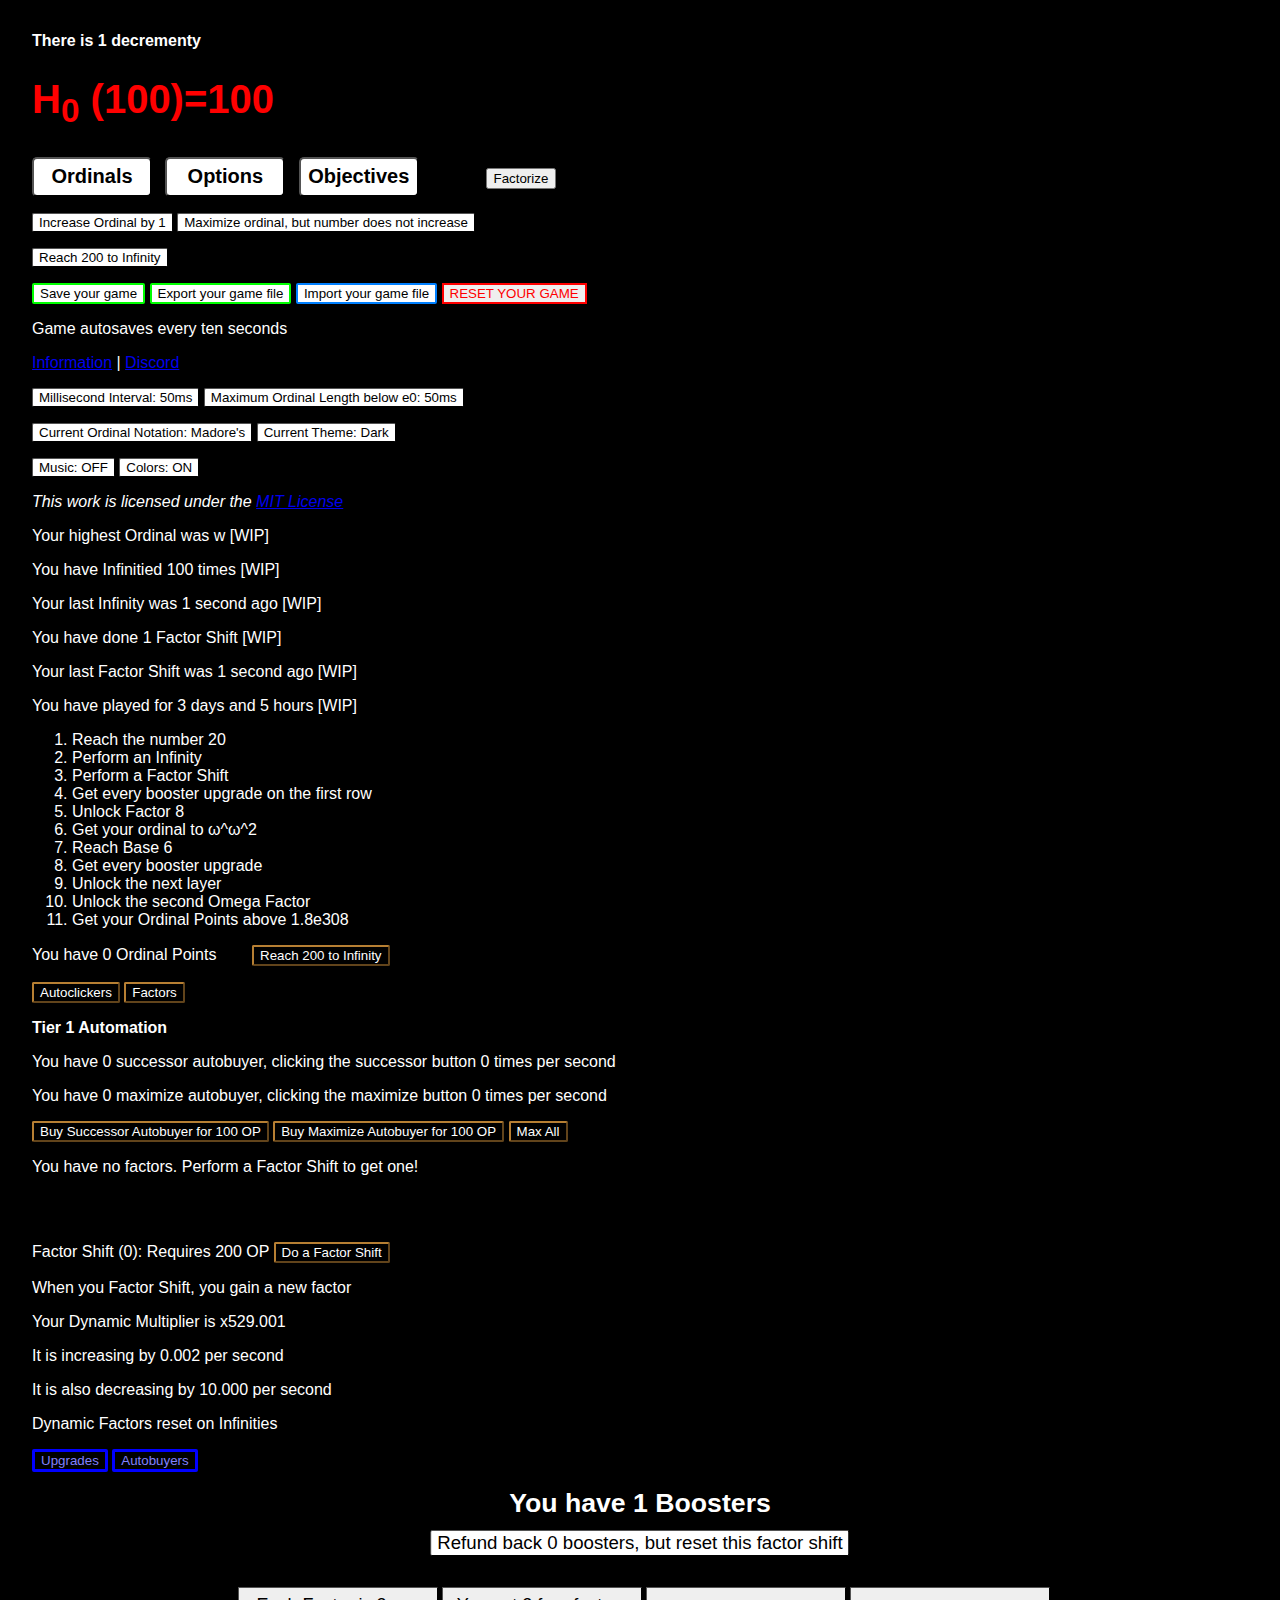
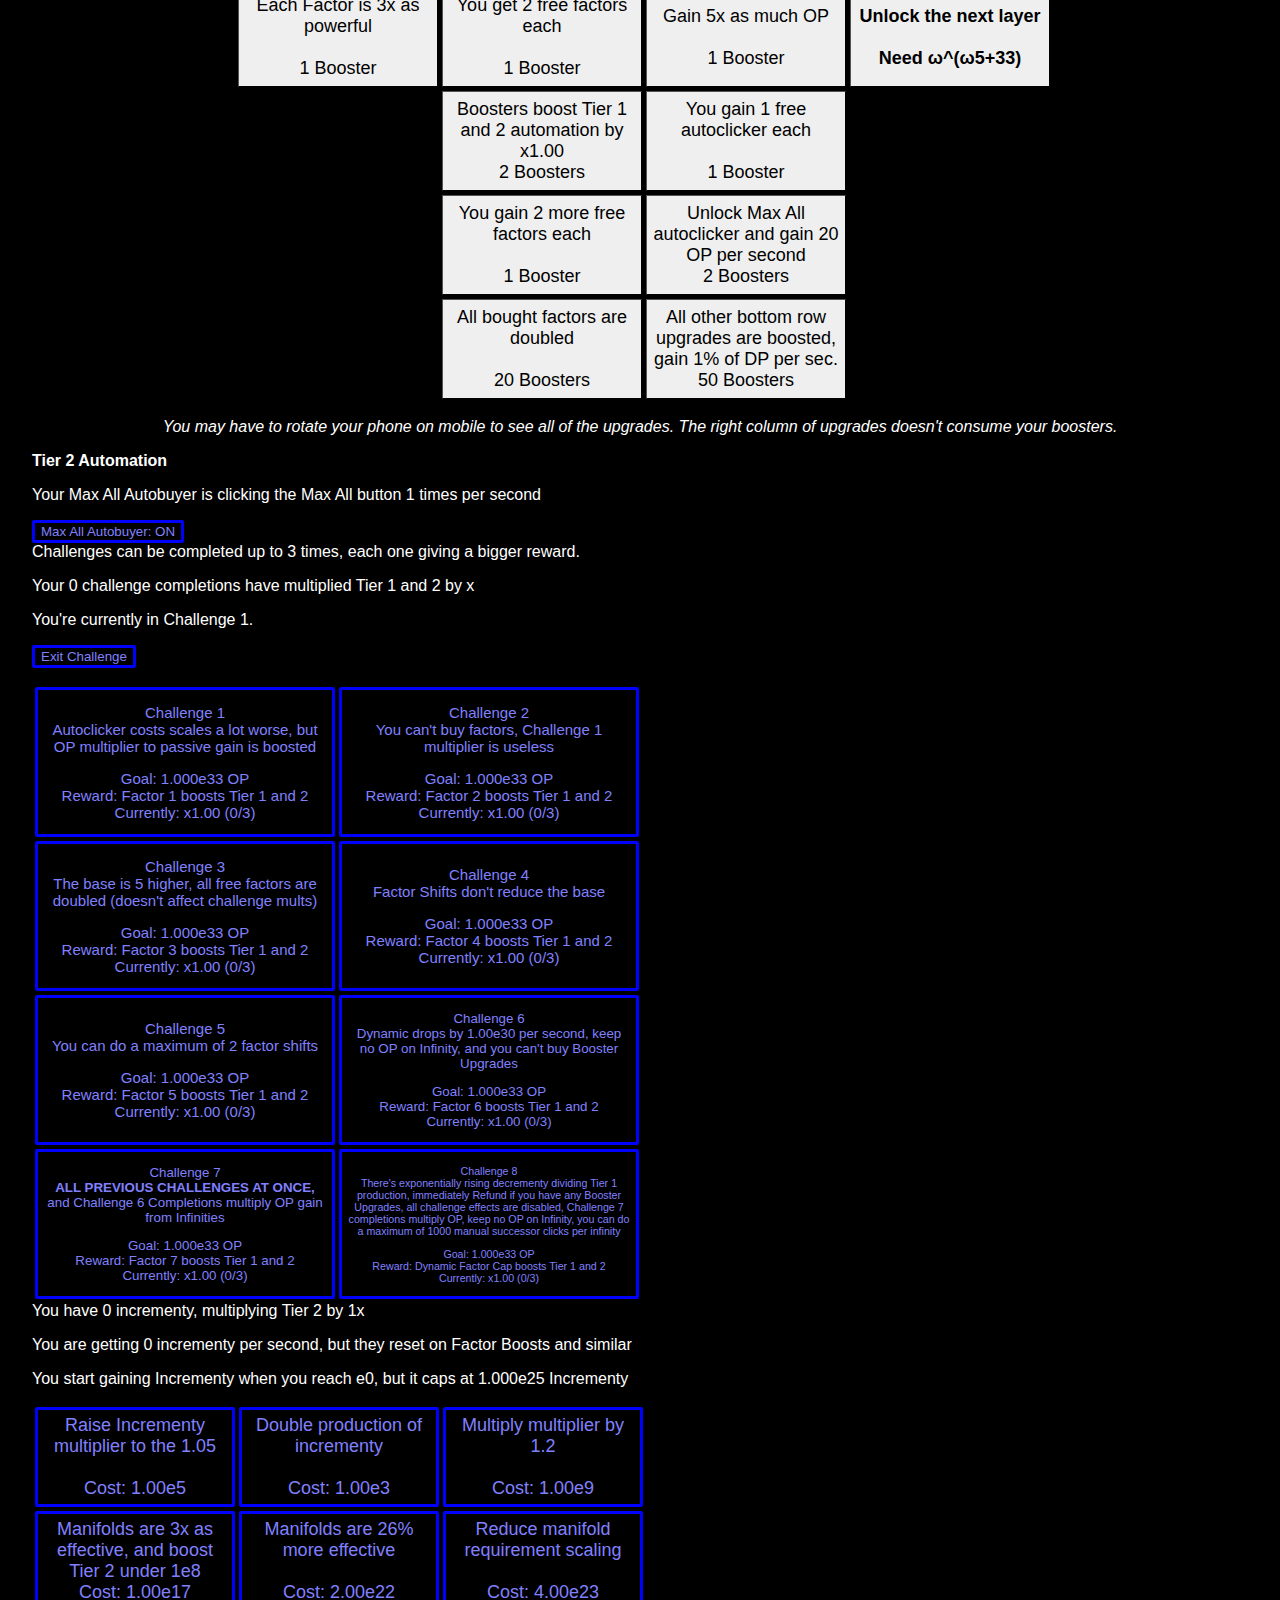
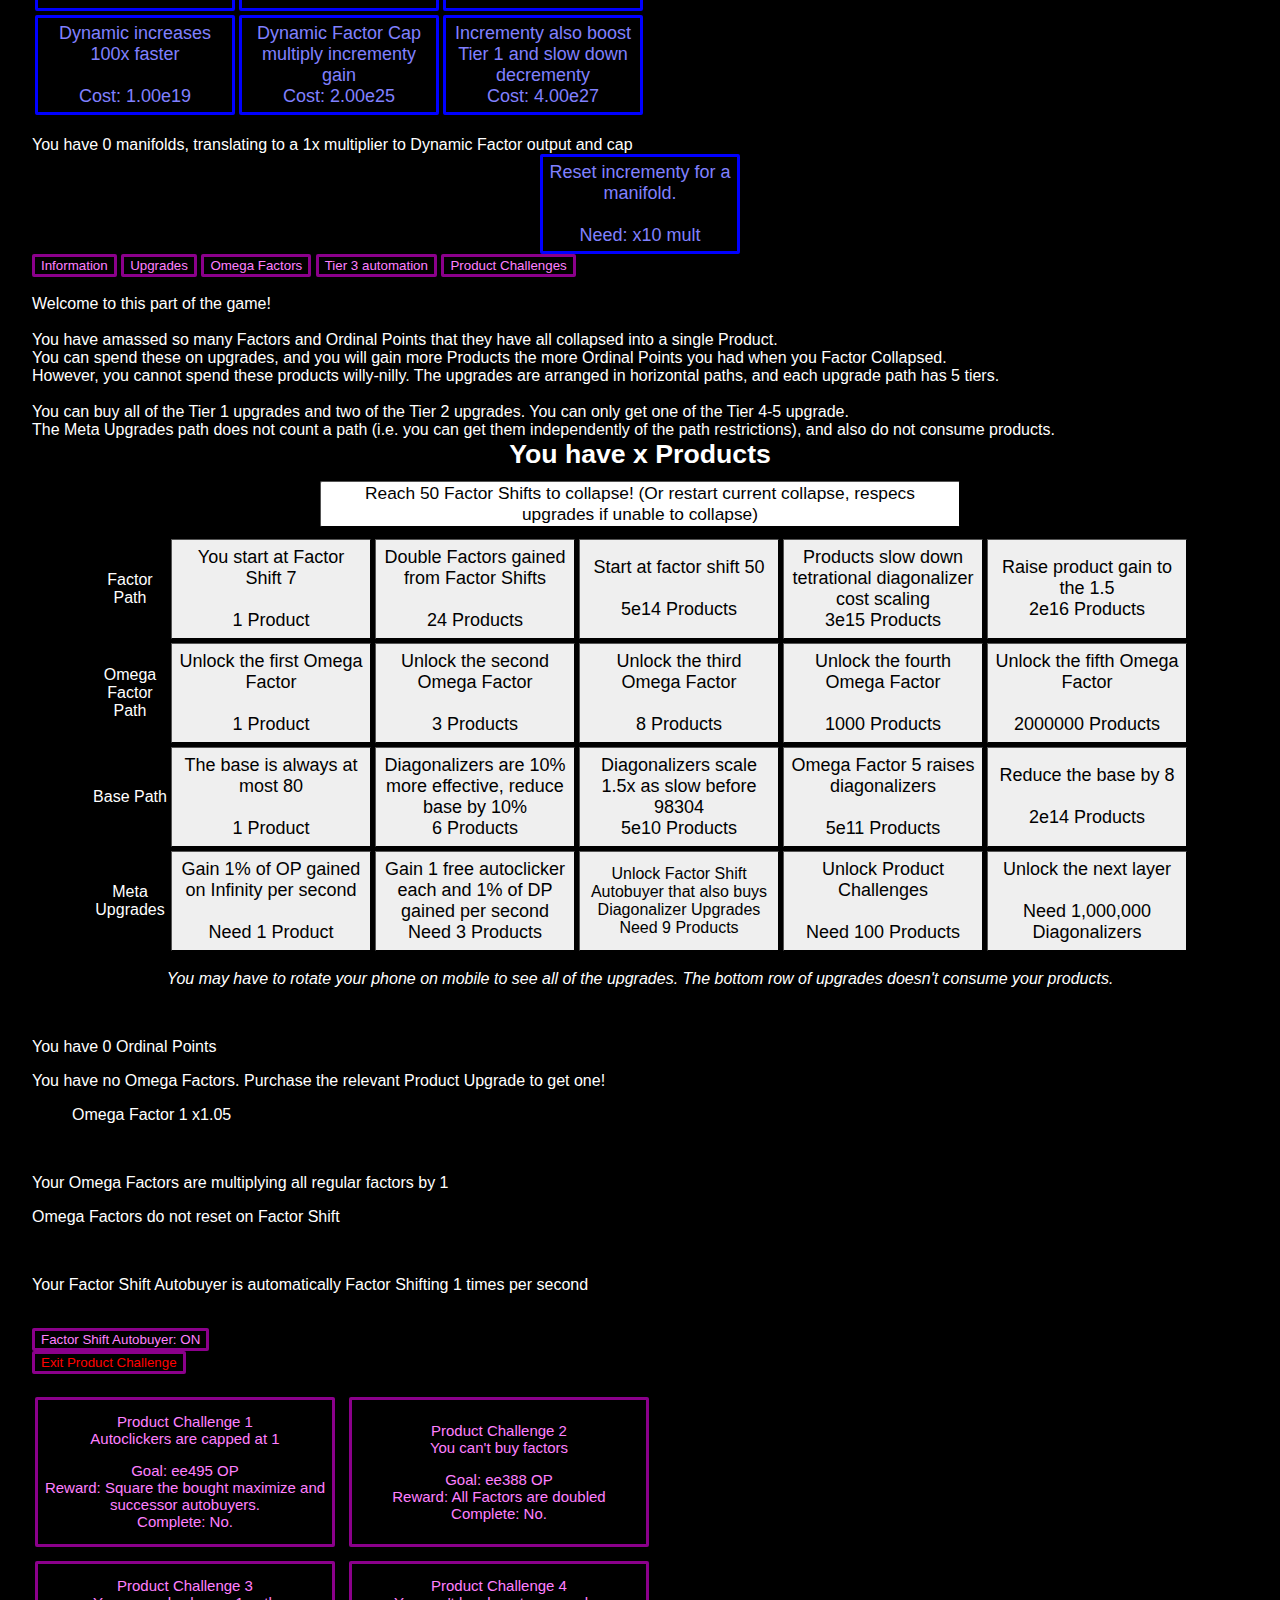
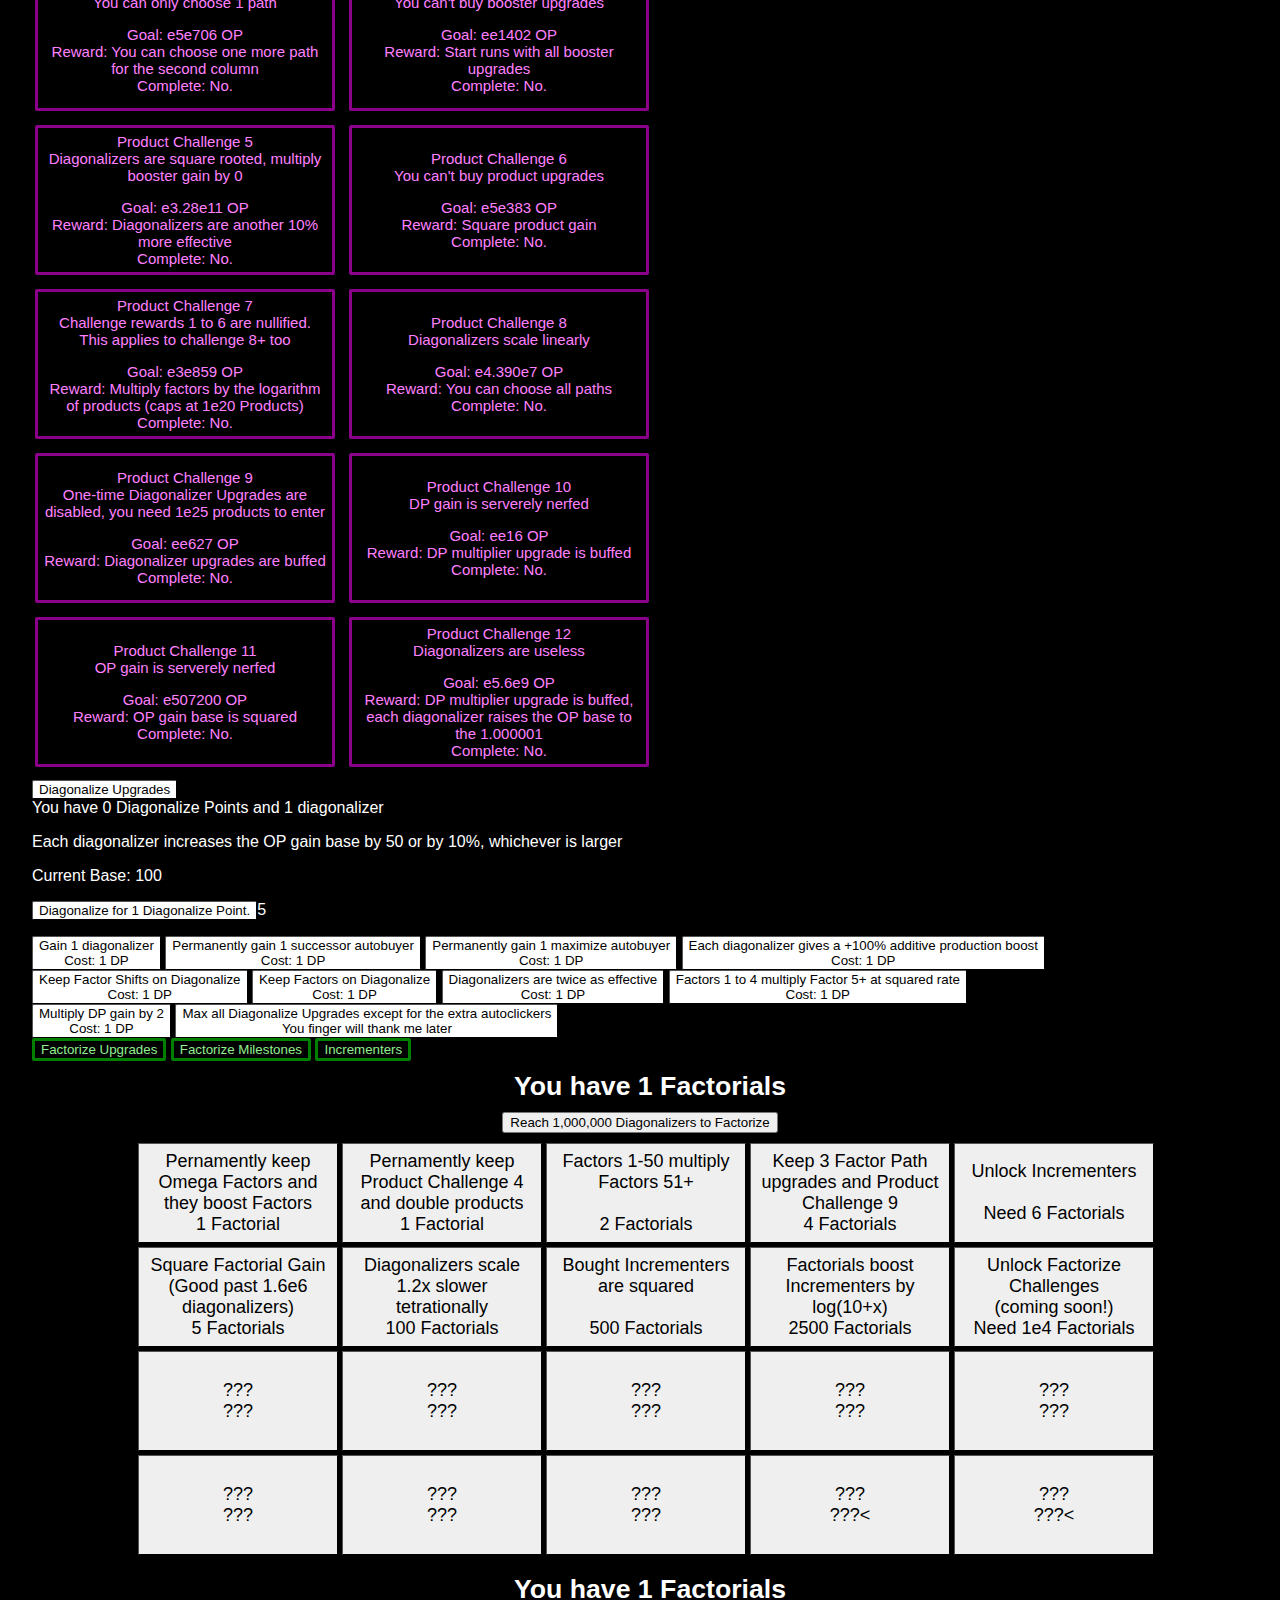
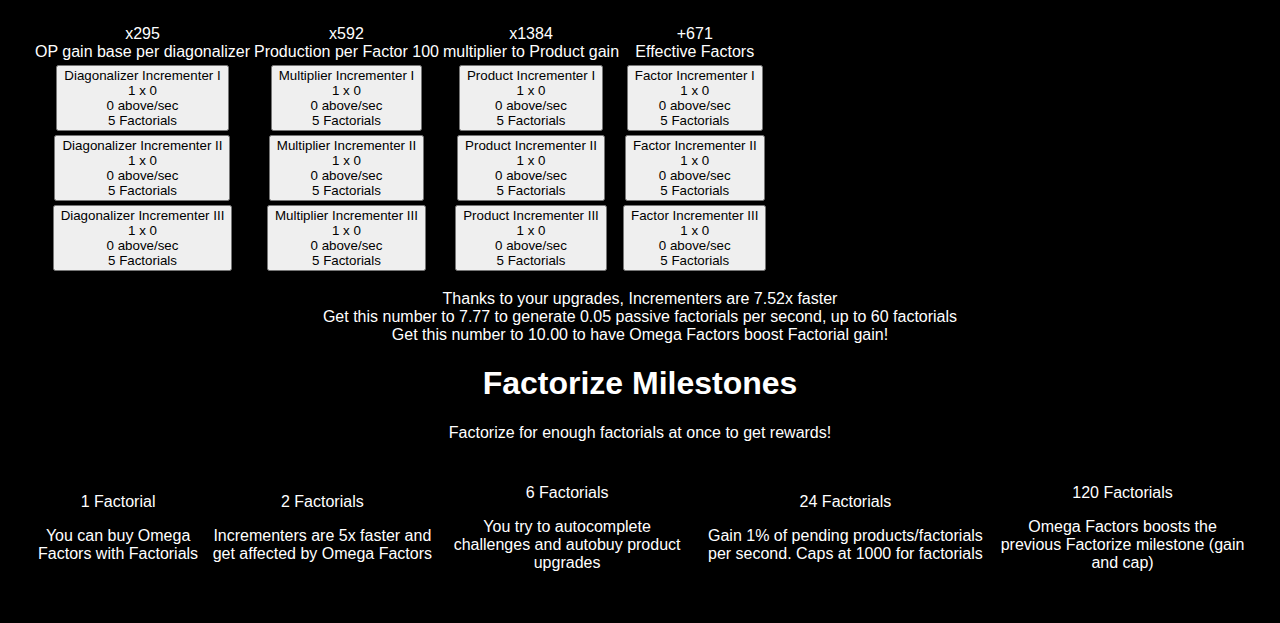
<file: index.html>
<!DOCTYPE html>
<html lang="en">
  <head>
    <title>OM: Factor Shift Edition</title>
    <meta charset="utf-8">
    <meta http-equiv="X-UA-Compatible" content="IE=edge">
    <meta name="viewport" content="width=device-width, initial-scale=1">   
    <!-- import the webpage's stylesheet -->
    <link rel="stylesheet" href="style.css">
    <div id="theme"><link rel="stylesheet" href="dark.css"></div>
    <!-- import the webpage's javascript file -->
    <script src="ExpantaNum.js" defer></script>
    <script src="saveload.js" defer></script>
    <script src="hotkeys.js" defer></script>
    <script src="function.js" defer></script>
    <script src="incrementer.js" defer></script>
    <script src="script.js" defer></script>
  </head>  
  <body>
    <audio src="https://cdn.glitch.com/03a4b67b-6f18-4f6d-8d37-50a18fb615c8%2FGoing%20Down%20by%20Jake%20Chudnow%20%5BHD%5D.mp3?v=1581538237884" id="music"></audio>
    <b id="decrementyText">There is 1 decrementy</b>
    <h1 id="hardy" style="font-size: 30pt;font-weight: bold">H<sub>0</sub> (10)=10</h1>
    <button onclick="Tab(1)" class="tabButton">Ordinals</button><text class="invisible">0</text>
    <button onclick="Tab(2)" class="tabButton">Options</button><text class="invisible">0</text>
    <button onclick="Tab(4)" class="tabButton">Objectives</button><text class="invisible">0</text>
    <button onclick="Tab(5)" id="infinityTabButton" class="infinityTabButton">Infinity</button><text class="invisible">0</text>
    <button onclick="Tab(8)" id="diagonalizeTabButton" class="diagonalizeTabButton">Diagonalize</button><text class="invisible">0</text>
    <button onclick="Tab(6)" id="boosterTabButton" class="boosterTabButton">Boosters</button><text class="invisible">0</text>
    <button onclick="Tab(7)" id="productTabButton" class="productTabButton">Products</button><text class="invisible">0</text>
    <button onclick="Tab(9)" id="factorizeTabButton" class="factorizeTabButton">Factorize</button><text class="invisible">0</text>
    <p></p>
    <div id="Tab1">
      <button onclick="increment(1)" class="normalButton">Increase Ordinal by 1</button>
      <button onclick="maximize(1)" class="normalButton">Maximize ordinal, but number does not increase</button>
      <p><button onclick="infinity(1)" id="infinityButton" class="normalButton">Reach 10240 to Infinity</button></p>
    </div>
    <div id="Tab2">
      <button onclick="save()" class="normalButton" style="border:2px solid #00FF00">Save your game</button>
      <button onclick="exporty()" class="normalButton" style="border:2px solid #00FF00">Export your game file</button>
      <button onclick="importy()" class="normalButton" style="border:2px solid #0080FF">Import your game file</button>
      <button onclick="resetConf()" style="color:#FF0000;border:2px solid #FF0000">RESET YOUR GAME</button>
      <p>Game autosaves every ten seconds</p>
      <p><a href="information.html">Information</a> | <a href="https://discordapp.com/invite/RerPeNA">Discord</a></p>
      <button onclick="changeInt()" class="normalButton" id="changeInt">Millisecond Interval: 50ms</button>
      <button onclick="changeOrdLengthLess()" class="normalButton" id="changeOrdLengthLess">Maximum Ordinal Length below e0: 50ms</button>
      <button onclick="changeOrdLengthMore()" class="normalButton" id="changeOrdLengthMore" style="display: none">Maximum Ordinal Length above e0: 50ms</button>
      <p></p>
      <button onclick="changeOrdNotation()" class="normalButton" id="changeOrdNotation">Current Ordinal Notation: Madore's</button>
      <button onclick="changeTheme()" class="normalButton" id="changeTheme">Current Theme: Dark</button>
      <p></p>
      <button onclick="changeMusic()" class="normalButton" id="changeMusic">Music: OFF</button>
      <button onclick="changeColor()" class="normalButton" id="changeColor">Colors: ON</button>
      <p><i>This work is licensed under the <a href="https://opensource.org/licenses/MIT">MIT License</a></i></p>
    </div>
    <div id="Tab3">
      <p>Your highest Ordinal was w [WIP]</p>
      <p>You have Infinitied 100 times [WIP]</p>
      <p>Your last Infinity was 1 second ago [WIP]</p>
      <p>You have done 1 Factor Shift [WIP]</p>
      <p>Your last Factor Shift was 1 second ago [WIP]</p>
      <p>You have played for 3 days and 5 hours [WIP]</p>
    </div>
    <div id="Tab4">
      <ol>
        <li>Reach the number 20</li>
        <li>Perform an Infinity</li>
        <li>Perform a Factor Shift</li>
        <li>Get every booster upgrade on the first row</li>
        <li>Unlock Factor 8</li>
        <li>Get your ordinal to ω^ω^2</li>
        <li>Reach Base 6</li>
        <li>Get every booster upgrade</li>
        <li>Unlock the next layer</li>
        <li>Unlock the second Omega Factor</li>
        <li>Get your Ordinal Points above 1.8e308</li>
      </ol>
    </div>
    <div id="Tab5">
      <text id="ordinalPointsDisplay">You have 100 Ordinal Points</text><text class="invisible">____</text><button onclick="infinity(1)" id="infinityButton2" class="infinityButton">Reach 10240 to Infinity</button>
      <p></p>
      <button onclick="subTab(1)" class="infinityButton">Autoclickers</button>
      <button onclick="subTab(2)" class="infinityButton">Factors</button>
      <button onclick="subTab(3)" class="infinityButton" id="dynamicFactorButton">Dynamic Factors</button>
      <p></p>
      <div id="subTab1">
        <b>Tier 1 Automation</b>
        <p id="succAutoAmount">You have 0 successor autobuyers</p>
        <p id="limAutoAmount">You have 0 maximize autobuyers</p>
        <p></p>
        <button onclick="buysucc(1)" id="buysucc" class="infinityButton">Buy Successor Autobuyer for 100 OP</button>
        <button onclick="buylim(1)" id="buylim" class="infinityButton">Buy Maximize Autobuyer for 100 OP</button>
        <button onclick="maxall()" class="infinityButton">Max All</button>
      </div>
      <div id="subTab2" class="long">
        <div id="factorList">Factors: <button onclick="maxFactors()" class="infinityButton">Max All</button>
          <ul id="factorListMain">
            <li>Factor 1: x2 <button onclick="buyFactor(0)">Increase Factor 1 for 10 OP</button></li>
            <li>Factor 2: x2 <button onclick="buyFactor(1)">Increase Factor 2 for 100 OP</button></li>
            <li>Factor 3: x2 <button onclick="buyFactor(2)">Increase Factor 3 for 1000 OP</button></li>
            <li>Factor 4: x2 <button onclick="buyFactor(3)">Increase Factor 4 for 10000 OP</button></li>
            <li>Factor 5: x2 <button onclick="buyFactor(4)">Increase Factor 5 for 100000 OP</button></li>
            <li>Factor 6: x2 <button onclick="buyFactor(5)">Increase Factor 6 for 1.000e6 OP</button></li>
            <li>Factor 7: x2 <button onclick="buyFactor(6)">Increase Factor 7 for 1.000e7 OP</button></li>
            <li>Factor 8: x2 <button onclick="buyFactor(7)">Increase Factor 8 for 1.000e8 OP</button></li>
            <li>Factor 9: x2 <button onclick="buyFactor(7)">Increase Factor 8 for 1.000e9 OP</button></li>
          </ul>
          <text id="factorMult">Your factors are multiplying your autoclickers by 1</text>
       </div>
        <p id="noFactors">You have no factors. Perform a Factor Shift to get one!</p>
        <p class="invisible">.</p>
        <text id="factorShift">Factor Shift (0): Requires 200 OP</text> <button onclick="factorShift()" class="infinityButton" id="factorShiftButton">Do a Factor Shift</button>
        <p>When you Factor Shift, you gain a new factor</p>
        <div id="factorBoostText" class="long">
        <text id="factorBoost">Factor Boost (0): Requires g10 (10) OP</text> <button onclick="factorBoost()" class="boosterButton" id="gainBoosters">Gain 2 Boosters</button>
          <p>You are currently bulking in a set of <text id="bulking">0</text></p>
          <p><text id="nextBulkTime">32d 15h 48m 9s</text></p>
          <p><div id="factorBoostProgBar"><div id="factorBoostProg"></div></div></p>
        </div>
        <div id="completeChallenge">
          <button class="boosterButton" id="finishChallenge" onclick="completeChallenge()">Complete the challenge!<br>100 OP</button>
        </div>
      </div>
      <div id="subTab3">
        <text id="dynamicMult">Your Dynamic Multiplier is x529.001</text>
        <p id="manifoldIncrease">It is increasing by 0.002 per second</p>
        <p id="dynamicDecreaseText">It is also decreasing by <text id="dynamicDecrease">10.000</text> per second</p>
        <p>Dynamic Factors reset on Infinities</p>
      </div>
    </div>
    <div id="Tab6" style="width: 100%">
      <button onclick="bsubTab(1)" class="boosterButton">Upgrades</button>
      <button onclick="bsubTab(2)" class="boosterButton">Autobuyers</button>
      <button onclick="bsubTab(3)" class="boosterButton" id="challengeSubTab">Challenges</button>
      <button onclick="bsubTab(4)" class="boosterButton" id="incrementySubTab">Incrementy</button>
      <p></p>
      <div id="bsubTab1"><div id="bsubTab1sub"><text id="boostersText" class="bigText">You have 1 Boosters</text>
      <button id="refundBoosters" onclick="refund()">Refund back 0 boosters, but reset this factor shift</button>
      <div>
        <br>
        <br>
        <br>
        <br>
        <br>
        <table class="trueCenter long" style="width: 810px"><tbody class="trueCenter long">
        <tr>
          <td><button class="treeButton locked" id="bup1" onclick="bup(1)">Each Factor is 3x as powerful<br><br>1 Booster</button></td>
          <td><button class="treeButton locked" id="bup2" onclick="bup(2)">You get 2 free factors each<br><br>1 Booster</button></td>
          <td><button class="treeButton locked" id="bup3" onclick="bup(3)">Gain 5x as much OP<br><br>1 Booster</button></td>
          <td><button class="treeButton locked" id="bup4" onclick="bup(4)"><b>Unlock the next layer<br><br>Need ω^(ω5+33)</b></button></td>
        </tr>
        <tr>
          <td><button class="treeButton locked" id="bup5" onclick="bup(5)" style="display: none">Reduce the base to 30<br><br>14 Boosters</button></td>
          <td><button class="treeButton locked" id="bup6" onclick="bup(6)">Boosters boost Tier 1 and 2 automation by x<text id="bup6 current">1.00</text><br>2 Boosters</button></td>
          <td><button class="treeButton locked" id="bup7" onclick="bup(7)">You gain 1 free autoclicker each<br><br>1 Booster</button></td>
          <td><button class="treeButton locked" id="bup8" onclick="bup(8)" style="display: none">TBD<br><br>TBD</button></td>
        </tr>
        <tr>
          <td><button class="treeButton locked" id="bup9" onclick="bup(9)" style="display: none">Reduce the base to 25, gain 1% of OP & DP per second<br>151 Boosters</button></td>
          <td><button class="treeButton locked" id="bup10" onclick="bup(10)">You gain 2 more free factors each<br><br>1 Booster</button></td>
          <td><button class="treeButton locked" id="bup11" onclick="bup(11)">Unlock Max All autoclicker and gain 20 OP per second<br>2 Boosters</button></td>
          <td><button class="treeButton locked" id="bup12" onclick="bup(12)" style="display: none">TBD<br>TBD</button></td>
        </tr>
        <tr>
          <td><button class="treeButton locked" id="bup13" onclick="bup(13)" style="display: none">Reduce the base to 7<br>32 Boosters</button></td>
          <td><button class="treeButton locked" id="bup14" onclick="bup(14)">All bought factors are doubled<br><br>20 Boosters</button></td>
          <td><button class="treeButton locked" id="bup15" onclick="bup(15)">All other bottom row upgrades are boosted, gain 1% of DP per sec.<br>50 Boosters</button></td>
          <td><button class="treeButton locked" id="bup16" onclick="bup(16)" style="display: none"><b>TBD<br>TBD</b></button></td>
        </tr>
        </tbody></table><p style="text-align: center"><i>You may have to rotate your phone on mobile to see all of the upgrades. The right column of upgrades doesn't consume your boosters.</i></p></div>
      </div></div>
      <div id="bsubTab2">
        <text><b>Tier 2 Automation</b></text>
        <p id="maxAllAuto">Your Max All Autobuyer is clicking the Max All button 1 times per second</p>
        <p id="infinityAuto" style="display: none">Your Infinity Autobuyer is clicking the Infinity button 1 times per second</p>
        <p></p>
        <button onclick="toggleAutoMax()" id="autoMaxButton" class="boosterButton">Max All Autobuyer: ON</button>
        <button onclick="toggleAutoInf()" id="autoInfButton" class="boosterButton" style="display: none">Infinity Autobuyer: ON</button>
      </div>
      <div id="bsubTab3">
        Challenges can be completed up to 3 times, each one giving a bigger reward. <p id="chalMult">Your 0 challenge completions have multiplied Tier 1 and 2 by x</p><text id="runChal">You're currently in Challenge 1.</text><p></p>
        <button class="boosterButton" onclick="exitChallenge()">Exit Challenge</button><p></p>
        <table>
        <tr>
        <td><button class="challenge boosterButton" onclick="enterChallenge(1)" id="challenge1">Challenge 1<br>Autoclicker costs scales a lot worse, but OP multiplier to passive gain is boosted<p></p><text id="challenge1Goal">Goal: 1.000e33 OP</text><br>Reward: Factor 1 boosts Tier 1 and 2<br>Currently: <text id="challenge1Effect">x1.00 (0/3)</text></button></td>
        <td><button class="challenge boosterButton" onclick="enterChallenge(2)" id="challenge2">Challenge 2<br>You can't buy factors, Challenge 1 multiplier is useless<p></p><text id="challenge2Goal">Goal: 1.000e33 OP</text><br>Reward: Factor 2 boosts Tier 1 and 2<br>Currently: <text id="challenge2Effect">x1.00 (0/3)</text></button></td>
        </tr>
        <tr>
          <td><button class="challenge boosterButton" onclick="enterChallenge(3)" id="challenge3">Challenge 3<br>The base is 5 higher, all free factors are doubled (doesn't affect challenge mults)<p></p><text id="challenge3Goal">Goal: 1.000e33 OP</text><br>Reward: Factor 3 boosts Tier 1 and 2<br>Currently: <text id="challenge3Effect">x1.00 (0/3)</text></button></td>
          <td><button class="challenge boosterButton" onclick="enterChallenge(4)" id="challenge4">Challenge 4<br>Factor Shifts don't reduce the base<p></p><text id="challenge4Goal">Goal: 1.000e33 OP</text><br>Reward: Factor 4 boosts Tier 1 and 2<br>Currently: <text id="challenge4Effect">x1.00 (0/3)</text></button></td>
        </tr>
        <tr>
          <td><button class="challenge boosterButton" onclick="enterChallenge(5)" id="challenge5">Challenge 5<br>You can do a maximum of 2 factor shifts<p></p><text id="challenge5Goal">Goal: 1.000e33 OP</text><br>Reward: Factor 5 boosts Tier 1 and 2<br>Currently: <text id="challenge5Effect">x1.00 (0/3)</text></button></td>
          <td><button class="challenge boosterButton" onclick="enterChallenge(6)" id="challenge6" style="font-size: 10pt">Challenge 6<br>Dynamic drops by 1.00e30 per second, keep no OP on Infinity, and you can't buy Booster Upgrades<p></p><text id="challenge6Goal">Goal: 1.000e33 OP</text><br>Reward: Factor 6 boosts Tier 1 and 2<br>Currently: <text id="challenge6Effect">x1.00 (0/3)</text></button></td>
        </tr>
        <tr>
          <td><button class="challenge boosterButton" onclick="enterChallenge(7)" id="challenge7" style="font-size: 10pt">Challenge 7<br><b>ALL PREVIOUS CHALLENGES AT ONCE,</b> and Challenge 6 Completions multiply OP gain from Infinities<p></p><text id="challenge7Goal">Goal: 1.000e33 OP</text><br>Reward: Factor 7 boosts Tier 1 and 2<br>Currently: <text id="challenge7Effect">x1.00 (0/3)</text></button></td>
          <td><button class="challenge boosterButton" onclick="enterChallenge8()" id="challenge8" style="font-size: 8pt">Challenge 8<br>There's exponentially rising decrementy dividing Tier 1 production, immediately Refund if you have any Booster Upgrades, all challenge effects are disabled, Challenge 7 completions multiply OP, keep no OP on Infinity, you can do a maximum of 1000 manual successor clicks per infinity<p></p><text id="challenge8Goal">Goal: 1.000e33 OP</text><br>Reward: Dynamic Factor Cap boosts Tier 1 and 2<br>Currently: <text id="challenge8Effect">x1.00 (0/3)</text></button></td>
        </tr> 
        </table>
      </div>
      <div id="bsubTab4">
        <text id="incrementyText">You have 0 incrementy, multiplying Tier 2 by 1x</text><br>
        <p><text id="incrementyText2">You are getting 0 incrementy per second</text>, but they reset on Factor Boosts and similar</p>
        <p id="incrementyText3">You start gaining Incrementy when you reach e0, but it caps at 1.000e25 Incrementy</p>
        <div><table>
          <tr>
            <td><button class="treeButton boosterButton" id="iup1" onclick="iup(1)">Raise Incrementy multiplier to the 1.05<br><br>Cost: 1.00e5</button></td>
            <td><button class="treeButton boosterButton" id="iup2" onclick="iup(2)">Double production of incrementy<br><br>Cost: 1.00e3</button></td>
            <td><button class="treeButton boosterButton" id="iup3" onclick="iup(3)">Multiply multiplier by 1.2<br><br>Cost: 1.00e9</button></td>
          </tr>
          <tr>
            <td><button class="treeButton boosterButton" id="iup4" onclick="iup(4)">Manifolds are 3x as effective, and boost Tier 2 under 1e8<br>Cost: 1.00e17</button></td>
            <td><button class="treeButton boosterButton" id="iup5" onclick="iup(5)">Manifolds are 26% more effective<br><br>Cost: 2.00e22</button></td>
            <td><button class="treeButton boosterButton" id="iup6" onclick="iup(6)">Reduce manifold requirement scaling<br><br>Cost: 4.00e23</button></td>
          </tr>
          <tr>
            <td><button class="treeButton boosterButton" id="iup7" onclick="iup(7)">Dynamic increases 100x faster<br><br>Cost: 1.00e19</button></td>
            <td><button class="treeButton boosterButton" id="iup8" onclick="iup(8)">Dynamic Factor Cap multiply incrementy gain<br>Cost: 2.00e25</button></td>
            <td><button class="treeButton boosterButton" id="iup9" onclick="iup(9)">Incrementy also boost Tier 1 and slow down decrementy<br>Cost: 4.00e27</button></td>
          </tr>
        </table></div>
        <div id="manifoldShift">
          <br>
          You have <span id="manifoldAmount">0</span> manifolds, translating to a <span id="manifoldBoost">1</span>x multiplier to Dynamic Factor output and cap
          <br>
          <center><button class="treeButton boosterButton" id="getManifolds" onclick="getManifolds()">Reset incrementy for a manifold.<br><br>Need: x10 mult</button></center>
        </div>
      </div>
    </div>
    <div id="Tab7" style="width: 100%">
      <button onclick="psubTab(1)" class="productButton">Information</button>
      <button onclick="psubTab(2)" class="productButton">Upgrades</button>
      <button onclick="psubTab(3)" class="productButton">Omega Factors</button>
      <button onclick="psubTab(4)" class="productButton">Tier 3 automation</button>
      <button onclick="psubTab(5)" class="productButton">Product Challenges</button>
      <div id="psubTab1">
        <br>
        Welcome to this part of the game!<br>
        <br>
        You have amassed so many Factors and Ordinal Points that they have all collapsed into a single Product.<br>
        You can spend these on upgrades, and you will gain more Products the more Ordinal Points you had when you Factor Collapsed.<br>
        However, you cannot spend these products willy-nilly. The upgrades are arranged in horizontal paths, and each upgrade path has 5 tiers.<br>
        <br>
        You can buy all of the Tier 1 upgrades and two of the Tier 2 upgrades. You can only get one of the Tier 4-5 upgrade.<br>
        The Meta Upgrades path does not count a path (i.e. you can get them independently of the path restrictions), and also do not consume products.<br>
      </div>
      <div id="psubTab2">
        <text id="productsText" class="bigText">You have x Products</text>
        <button id="factorCollapse" onclick="factorCollapse()">Reach 50 Factor Shifts to collapse! (Or restart current collapse, respecs upgrades if unable to collapse)</button><br><br><br><br><br>
        <table class="trueCenter long" style="width: 1100px"><tbody class="trueCenter long">
          <tr>
            <td>Factor Path</td>
            <td><button class="treeButton plocked" id="pup1" onclick="pup(1)">You start at Factor Shift 7<br><br>1 Product</button></td>
            <td><button class="treeButton plocked" id="pup2" onclick="pup(2)">Double Factors gained from Factor Shifts<br><br>24 Products</button></td>
            <td><button class="treeButton plocked" id="pup3" onclick="pup(3)">Start at factor shift 50<br><br>5e14 Products</button></td>
            <td><button class="treeButton plocked" id="pup4" onclick="pup(4)">Products slow down tetrational diagonalizer cost scaling<br>3e15 Products</button></td>
            <td><button class="treeButton plocked" id="pup5" onclick="pup(5)">Raise product gain to the 1.5<br>2e16 Products</button></td>
          </tr>
          <tr>
            <td>Omega Factor Path</td>
            <td><button class="treeButton plocked" id="pup6" onclick="pup(6)">Unlock the first Omega Factor<br><br>1 Product</button></td>
            <td><button class="treeButton plocked" id="pup7" onclick="pup(7)">Unlock the second Omega Factor<br><br>3 Products</button></td>
            <td><button class="treeButton plocked" id="pup8" onclick="pup(8)">Unlock the third Omega Factor<br><br>8 Products</button></td>
            <td><button class="treeButton plocked" id="pup9" onclick="pup(9)">Unlock the fourth Omega Factor<br><br>1000 Products</button></td>
            <td><button class="treeButton plocked" id="pup10" onclick="pup(10)">Unlock the fifth Omega Factor<br><br>2000000 Products</button></td>
          </tr>
          <tr>
            <td>Base Path</td>
            <td><button class="treeButton plocked" id="pup11" onclick="pup(11)">The base is always at most 80<br><br>1 Product</button></td>
            <td><button class="treeButton plocked" id="pup12" onclick="pup(12)">Diagonalizers are 10% more effective, reduce base by 10%<br>6 Products</button></td>
            <td><button class="treeButton plocked" id="pup13" onclick="pup(13)">Diagonalizers scale 1.5x as slow before 98304<br>5e10 Products</button></td>
            <td><button class="treeButton plocked" id="pup14" onclick="pup(14)">Omega Factor 5 raises diagonalizers<br><br>5e11 Products</button></td>
            <td><button class="treeButton plocked" id="pup15" onclick="pup(15)">Reduce the base by 8<br><br>2e14 Products</button></td>
          </tr>
          <tr>
            <td>Meta Upgrades</td>
            <td><button class="treeButton plocked" id="pup16" onclick="pup(16)"><font>Gain 1% of OP gained on Infinity per second</font><br><br>Need 1 Product</button></td>
            <td><button class="treeButton plocked" id="pup17" onclick="pup(17)">Gain 1 free autoclicker each and 1% of DP gained per second<br>Need 3 Products</button></td>
            <td><button class="treeButton plocked" id="pup18" onclick="pup(18)" style="font-size:12pt">Unlock Factor Shift Autobuyer that also buys Diagonalizer Upgrades<br>Need 9 Products</button></td>
            <td><button class="treeButton plocked" id="pup19" onclick="pup(19)">Unlock Product Challenges<br><br>Need 100 Products</button></td>
            <td><button class="treeButton plocked" id="pup20" onclick="pup(20)">Unlock the next layer<br><br>Need 1,000,000 Diagonalizers</button></td>
          </tr>
          </tbody></table>
          <p style="text-align: center"><i>You may have to rotate your phone on mobile to see all of the upgrades. The bottom row of upgrades doesn't consume your products.</i></p>
      </div>
      <div id="psubTab3"><br>
        <p id="omegaFactorOPDisp">You have 0 Ordinal Points</p>
        <p id="noOmegaFactors">You have no Omega Factors. Purchase the relevant Product Upgrade to get one!</p>
        <ul id="omegaFactorListMain">
          Omega Factor 1 x1.05
        </ul>
        <br>
        <p id="omegaFactorMult">Your Omega Factors are multiplying all regular factors by 1</p>
        <p>Omega Factors do not reset on Factor Shift</p>
      </div>
      <div id="psubTab4"><br>
        <p id="factorShiftAuto">Your Factor Shift Autobuyer is automatically Factor Shifting 1 times per second</p>
        <br>
        <button onclick="toggleAutoShift()" id="autoShiftButton" class="productButton">Factor Shift Autobuyer: ON</button>
      </div>
      <div id="psubTab5">
        <button class="productButton" style="color:lime;display:none" onclick="cpc()">Complete Product Challenge</button>
        <button class="productButton" style="color:red" onclick="expc();game.inNuke=0">Exit Product Challenge</button>
        <p id="prodChalIn"></p>
        <table style="margin-top:20px">
        <tr>
          <td><button style="margin-right: 10px;margin-bottom:10px" class="challenge productButton" onclick="epc(1)" id="pchal1">Product Challenge 1<br>Autoclickers are capped at 1<p></p>Goal: ee495 OP<br>Reward: <text id="prodChal1Reward">Square</text> the bought maximize and successor autobuyers.<br>Complete: <text id="prodChal1Comp">No.</text></button></td>
        <td><button style="margin-right: 10px;margin-bottom:10px" class="challenge productButton" onclick="epc(2)" id="pchal2">Product Challenge 2<br>You can't buy factors<p></p>Goal: ee388 OP<br>Reward: All Factors are <text id="prodChal2Reward">doubled</text><br>Complete: <text id="prodChal2Comp">No.</text></button></td>
        </tr>
        <tr>
        <td><button style="margin-right: 10px;margin-bottom:10px" class="challenge productButton" onclick="epc(3)" id="pchal3">Product Challenge 3<br>You can only choose 1 path<p></p>Goal: e5e706 OP<br>Reward: You can choose one more path for the second<text id="prodChal3Reward"></text> column<br>Complete: <text id="prodChal3Comp">No.</text></button></td>
        <td><button style="margin-right: 10px;margin-bottom:10px" class="challenge productButton" onclick="epc(4)" id="pchal4">Product Challenge 4<br>You can't buy booster upgrades<p></p>Goal: ee1402 OP<br>Reward: Start runs with all booster upgrades<br>Complete: <text id="prodChal4Comp">No.</text></button></td>
        </tr>
        <tr>
        <td><button style="margin-right: 10px;margin-bottom:10px" class="challenge productButton" onclick="epc(5)" id="pchal5">Product Challenge 5<br>Diagonalizers are square rooted, multiply booster gain by 0<p></p>Goal: e3.28e11 OP<br>Reward: Diagonalizers are another 10% more effective<br>Complete: <text id="prodChal5Comp">No.</text></button></td>
        <td><button style="margin-right: 10px;margin-bottom:10px" class="challenge productButton" onclick="epc(6)" id="pchal6">Product Challenge 6<br>You can't buy product upgrades<p></p>Goal: e5e383 OP<br>Reward: Square product gain<br>Complete: <text id="prodChal6Comp">No.</text></button></td>
        </tr>
        <tr>
        <td><button style="margin-right: 10px;margin-bottom:10px" class="challenge productButton" onclick="epc(7)" id="pchal7">Product Challenge 7<br>Challenge rewards 1 to 6 are nullified. This applies to challenge 8+ too<p></p>Goal: e3e859 OP<br>Reward: Multiply factors by the logarithm of products (caps at 1e20 Products)<br>Complete: <text id="prodChal7Comp">No.</text></button></td>
        <td><button style="margin-right: 10px;margin-bottom:10px" class="challenge productButton" onclick="epc(8)" id="pchal8">Product Challenge 8<br>Diagonalizers scale linearly<p></p>Goal: e4.390e7 OP<br>Reward: You can choose all paths<br>Complete: <text id="prodChal8Comp">No.</text></button></td>
        </tr>
        <tr>
        <td><button style="margin-right: 10px;margin-bottom:10px" class="challenge productButton" onclick="epc(9)" id="pchal9">Product Challenge 9<br>One-time Diagonalizer Upgrades are disabled, you need 1e25 products to enter<p></p>Goal: ee627 OP<br>Reward: Diagonalizer upgrades are buffed<br>Complete: <text id="prodChal9Comp">No.</text></button></td>
        <td><button style="margin-right: 10px;margin-bottom:10px" class="challenge productButton" onclick="epc(10)" id="pchal10">Product Challenge 10<br>DP gain is serverely nerfed<p></p>Goal: ee16 OP<br>Reward: DP multiplier upgrade is buffed<br>Complete: <text id="prodChal10Comp">No.</text></button></td>
        </tr>
        <tr>
        <td><button style="margin-right: 10px;margin-bottom:10px" class="challenge productButton" onclick="epc(11)" id="pchal11">Product Challenge 11<br>OP gain is serverely nerfed<p></p>Goal: e507200 OP<br>Reward: OP gain base is squared<br>Complete: <text id="prodChal11Comp">No.</text></button></td>
        <td><button style="margin-right: 10px;margin-bottom:10px" class="challenge productButton" onclick="epc(12)" id="pchal12">Product Challenge 12<br>Diagonalizers are useless<p></p>Goal: e5.6e9 OP<br>Reward: DP multiplier upgrade is buffed, each diagonalizer raises the OP base to the 1.000001<br>Complete: <text id="prodChal12Comp">No.</text></button></td>
        </tr>
        </table>
      </div>
    </div>
    <div id="collapseScreen" style="display: none">
      <text id="collapseScreenText">YOU HAVE COLLAPSED!</text>
    </div>
  <div id="Tab8">
      <button class="normalButton" onclick="divsubTab(1)">Diagonalize Upgrades</button>
      <div id="divsubTab1">
      <text id="diagonalizerText">You have 0 Diagonalize Points and 1 diagonalizer</text>
      <p>Each diagonalizer increases the OP gain base by 50 or by 10%, whichever is larger</p>
      <p>Current Base: <text id="currentDiagonalizerBase">100</text></p><p></p>
      <button class="normalButton" id="diagonalizeButton" onclick="diagonalize()">
        Diagonalize for 1 Diagonalize Point.
      </button><span id="countdown">5</span><p></p>
      <button class="normalButton" id="dup1" onclick="dup(1)">
        Gain 1 diagonalizer<br>
        <text id="dupCost1">Cost: 1 DP</text>
      </button>
      <button class="normalButton" id="dup2" onclick="dup(2)">
        Permanently gain 1 successor autobuyer<br>
        <text id="dupCost2">Cost: 1 DP</text>
      </button>
      <button class="normalButton" id="dup3" onclick="dup(3)">
        Permanently gain 1 maximize autobuyer<br>
        <text id="dupCost3">Cost: 1 DP</text>
      </button>
      <button class="normalButton" id="dup4" onclick="dup(4)">
        Each diagonalizer gives a +100% <text id="dup4Effect">additive</text> production boost<br>
        <text id="dupCost4">Cost: 1 DP</text>
      </button><br>
            <button class="normalButton" id="dup5" onclick="dup(5)">
         Keep Factor Shifts on Diagonalize<br>
        <text id="dupCost5">Cost: 1 DP</text>
      </button>
            <button class="normalButton" id="dup6" onclick="dup(6)">
        Keep Factors on Diagonalize<br>
        <text id="dupCost6">Cost: 1 DP</text>
      </button>
      <button class="normalButton" id="dup7" onclick="dup(7)">
        Diagonalizers are <text id="dup7Effect">twice</text> as effective<br>
        <text id="dupCost7">Cost: 1 DP</text>
      </button>
      <button class="normalButton" id="dup8" onclick="dup(8)">
        Factors 1 to 4 multiply Factor 5+ <text id="dup8Effect">at squared rate</text><br>
        <text id="dupCost8">Cost: 1 DP</text>
      </button>
      <br>
      <button class="normalButton" id="dup9" onclick="dup(9)">
        Multiply DP gain by <text id="dup9Effect">2</text><br>
        <text id="dupCost9">Cost: 1 DP</text>
      </button>
        <button class="normalButton" onclick="maxDup()">
        Max all Diagonalize Upgrades except for the extra autoclickers<br>You finger will thank me later
      </button>
      <br>
      <!--- <input type="checkbox" onclick="autoDiagonalize()"> Enable Auto-Diagonalizer. --->
    </div>
        </div>
  <div id="Tab9">
    <button class="collapse" onclick="fsubTab(1)">Factorize Upgrades</button>
    <button class="collapse" onclick="fsubTab(3)">Factorize Milestones</button>
    <button class="collapse" onclick="fsubTab(2)">Incrementers</button>
    <div id="fsubTab1">
    <b id="factorialText" style="margin:10px;text-align: center;font-size: 20pt;display: inline-block;width:100%">You have 1 Factorials</b>
    <button id="performFactorize" style="display:block;margin:auto" class="factorize" onclick="(game.diagonalUp[0].gte(1000000)?factorize():0)">Reach 1,000,000 Diagonalizers to Factorize</button>
    <table class="trueCenter long" style="width: 1010px"><tbody class="trueCenter long">
        <tr>
          <td><button class="treeButton locked" id="fup1" onclick="fup(1)">Pernamently keep Omega Factors and they boost Factors<br>1 Factorial</button></td>
          <td><button class="treeButton locked" id="fup2" onclick="fup(2)">Pernamently keep Product Challenge 4 and double products<br>1 Factorial</button></td>
          <td><button class="treeButton locked" id="fup3" onclick="fup(3)">Factors 1-50 multiply Factors 51+<br><br>2 Factorials</button></td>
          <td><button class="treeButton locked" id="fup4" onclick="fup(4)">Keep 3 Factor Path upgrades and Product Challenge 9<br>4 Factorials</button></td>
          <td><button class="treeButton locked" id="fup5" onclick="fup(5)">Unlock Incrementers<br><br>Need 6 Factorials</button></td>
        </tr>
        <tr>
          <td><button class="treeButton locked" id="fup6" onclick="fup(6)">Square Factorial Gain (Good past 1.6e6 diagonalizers)<br>5 Factorials</button></td>
          <td><button class="treeButton locked" id="fup7" onclick="fup(7)">Diagonalizers scale 1.2x slower tetrationally<br>100 Factorials</button></td>
          <td><button class="treeButton locked" id="fup8" onclick="fup(8)">Bought Incrementers are squared<br><br>500 Factorials</button></td>
          <td><button class="treeButton locked" id="fup9" onclick="fup(9)">Factorials boost Incrementers by log(10+x)<br>2500 Factorials</button></td>
          <td><button class="treeButton locked" id="fup10" onclick="fup(10)">Unlock Factorize Challenges <br>(coming soon!)<br>Need 1e4 Factorials</button></td>
        </tr>
        <tr>
          <td><button class="treeButton locked" id="fup11" onclick="fup(9)">???<br>???</button></td>
          <td><button class="treeButton locked" id="fup12" onclick="fup(10)">???<br>???</button></td>
          <td><button class="treeButton locked" id="fup13" onclick="fup(11)">???<br>???</button></td>
          <td><button class="treeButton locked" id="fup14" onclick="fup(12)">???<br>???</button></td>
          <td><button class="treeButton locked" id="fup15" onclick="fup(12)">???<br>???</button></td>
        </tr>
        <tr>
          <td><button class="treeButton locked" id="fup16" onclick="fup(13)">???<br>???</button></td>
          <td><button class="treeButton locked" id="fup17" onclick="fup(14)">???<br>???</button></td>
          <td><button class="treeButton locked" id="fup18" onclick="fup(15)">???<br>???</button></td>
          <td><button class="treeButton locked" id="fup19" onclick="fup(16)">???<br>???<</button></td>
          <td><button class="treeButton locked" id="fup20" onclick="fup(20)">???<br>???<</button></td>
        </tr>
        </tbody></table>
    </div>
    <div id="fsubTab2">
      <b id="factorialText2" style="margin:10px;text-align: center;font-size: 20pt;display: inline-block;width:100%">You have 1 Factorials</b>
      <table class="trueCenter long" id="incrementerTable"><tbody class="trueCenter long">
        <tr>
          <td id="inc11">x295<br>OP gain base per diagonalizer</td>
          <td id="inc21">x592<br>Production per Factor 100</td>
          <td id="inc31">x1384<br>multiplier to Product gain</td>
          <td id="inc41">+671<br>Effective Factors</td>
        </tr>
        <tr>
          <td><button class="locked" id="inc12" onclick="inc(1,2)">Diagonalizer Incrementer I<br>1 x 0<br>0 above/sec<br>5 Factorials</button></td>
          <td><button class="locked" id="inc22" onclick="inc(2,2)">Multiplier Incrementer I<br>1 x 0<br>0 above/sec<br>5 Factorials</button></td>
          <td><button class="locked" id="inc32" onclick="inc(3,2)">Product Incrementer I<br>1 x 0<br>0 above/sec<br>5 Factorials</button></td>
          <td><button class="locked" id="inc42" onclick="inc(4,2)">Factor Incrementer I<br>1 x 0<br>0 above/sec<br>5 Factorials</button></td>
        </tr>
        <tr>
          <td><button class="locked" id="inc13" onclick="inc(1,3)">Diagonalizer Incrementer II<br>1 x 0<br>0 above/sec<br>5 Factorials</button></td>
          <td><button class="locked" id="inc23" onclick="inc(2,3)">Multiplier Incrementer II<br>1 x 0<br>0 above/sec<br>5 Factorials</button></td>
          <td><button class="locked" id="inc33" onclick="inc(3,3)">Product Incrementer II<br>1 x 0<br>0 above/sec<br>5 Factorials</button></td>
          <td><button class="locked" id="inc43" onclick="inc(4,3)">Factor Incrementer II<br>1 x 0<br>0 above/sec<br>5 Factorials</button></td>
        </tr>
        <tr>
          <td><button class="locked" id="inc14" onclick="inc(1,4)">Diagonalizer Incrementer III<br>1 x 0<br>0 above/sec<br>5 Factorials</button></td>
          <td><button class="locked" id="inc24" onclick="inc(2,4)">Multiplier Incrementer III<br>1 x 0<br>0 above/sec<br>5 Factorials</button></td>
          <td><button class="locked" id="inc34" onclick="inc(3,4)">Product Incrementer III<br>1 x 0<br>0 above/sec<br>5 Factorials</button></td>
          <td><button class="locked" id="inc44" onclick="inc(4,4)">Factor Incrementer III<br>1 x 0<br>0 above/sec<br>5 Factorials</button></td>
        </tr>
        </tbody></table>
      <p style="text-align: center">Thanks to your upgrades, Incrementers are <text id="incSpeed">7.52</text>x faster<br>Get this number to 7.77 to generate 0.05 passive factorials per second, up to 60 factorials<br>Get this number to 10.00 to have Omega Factors boost Factorial gain!</p>
    </div>
    <div id="fsubTab3">
      <h1 style="text-align: center">Factorize Milestones</h1>
        <h4 style="font-weight:normal;text-align: center">Factorize for enough factorials at once to get rewards!<br></h4>
      <table id="factMile" style="width: auto;display: block" class="long trueCenter">
          <tbody class="long trueCenter">
          <tr class="trueCenter long">
            <td id="fact0"><br>1 Factorial<br><p>You can buy Omega Factors with Factorials</p></td>
            <td id="fact1"><br>2 Factorials<br><p>Incrementers are 5x faster and get affected by Omega Factors</p></td>
            <td id="fact2"><br>6 Factorials<br><p>You try to autocomplete challenges and autobuy product upgrades</p></td>
            <td id="fact3"><br>24 Factorials<br><p>Gain 1% of pending products/factorials per second. Caps at 1000 for factorials</p></td>
            <td id="fact4"><br>120 Factorials<br><p>Omega Factors boosts the previous Factorize milestone (gain and cap)</p></td>
          </tr>
          </tbody>
        </table>
    </div>
  </div>
  </body>
</html>
</file>
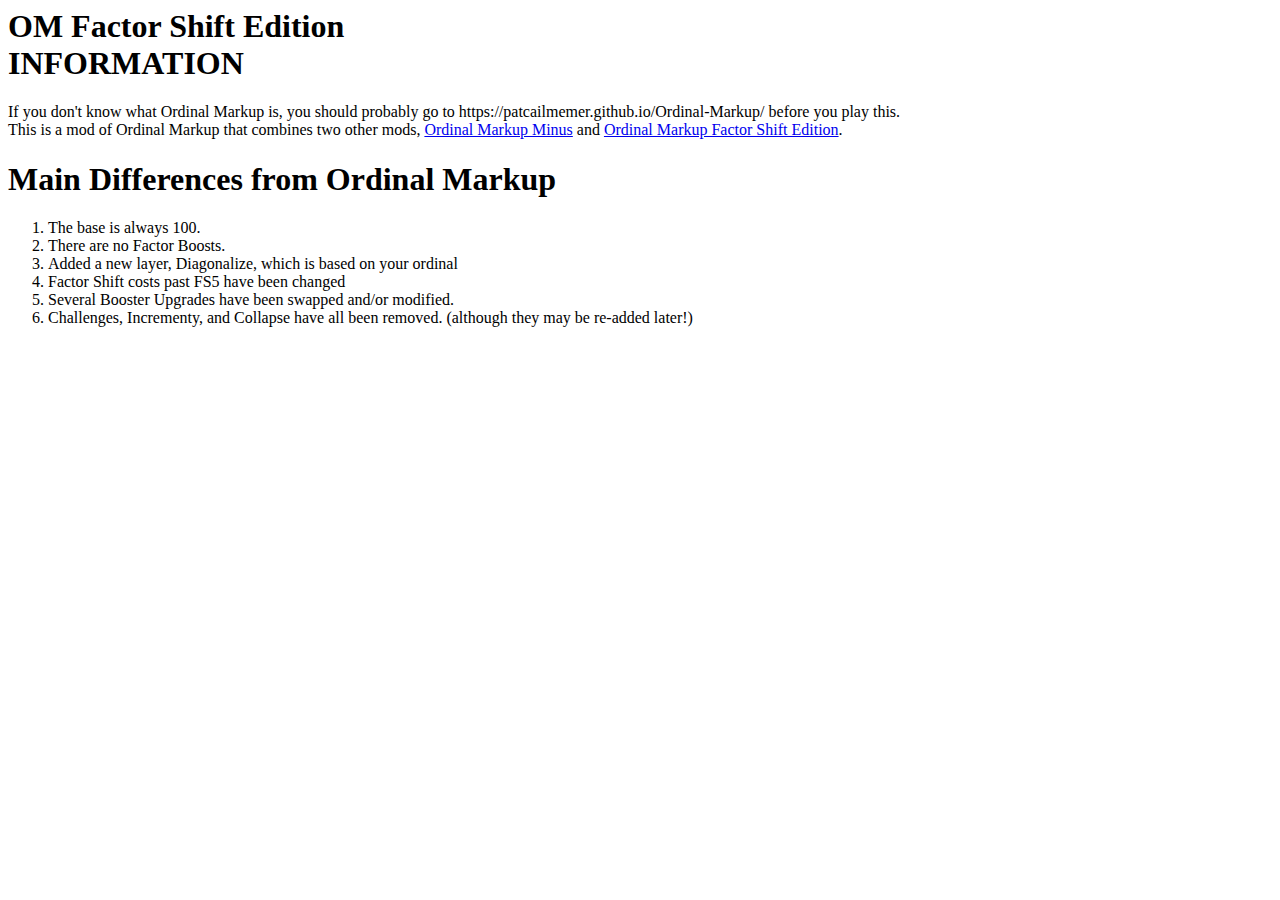
<file: information.html>
<html lang="en">
  <head>
    <title>OM Factor Shift Edition Minus: Information</title>
    <meta charset="utf-8" />
    <meta http-equiv="X-UA-Compatible" content="IE=edge" />
    <meta name="viewport" content="width=device-width, initial-scale=1" />
    <link rel="stylesheet" href="/style.css" />
  </head>
  <body>
    <h1>OM Factor Shift Edition<br>INFORMATION</h1>
    If you don't know what Ordinal Markup is, you should probably go to <a>https://patcailmemer.github.io/Ordinal-Markup/</a> before you play this.<br>
    This is a mod of Ordinal Markup that combines two other mods, <a href="https://ordinal-markup-minus.glitch.me/">Ordinal Markup Minus</a> and <a href="https://weee50.github.io/om-factor-shift-edition/index.html">Ordinal Markup Factor Shift Edition</a>.
    <h1>Main Differences from Ordinal Markup</h1>
    <ol>
      <li>The base is always 100.</li>
      <li>There are no Factor Boosts.</li>
      <li>Added a new layer, Diagonalize, which is based on your ordinal</li>
      <li>Factor Shift costs past FS5 have been changed</li>
      <li>Several Booster Upgrades have been swapped and/or modified.</li>
      <li>Challenges, Incrementy, and Collapse have all been removed. (although they may be re-added later!)</li>
    </ol>
  </body>
</html>
</file>
<file: style.css>
/* CSS files add styling rules to your content */

.tabButton {
  font-family: sans-serif;
  color: #000000;
  background: #FFFFFF;
  border-radius: 5px;
  border-color: #000000;
  border-weight: 10px;
  cursor: pointer;
  transition-duration: 0.1s;
  width: 120px;
  height: 40px;
  font-size: 15pt;
  font-weight: bold;
}

.tabButton:hover {
  background: #DFDFDF
}

.infinityTabButton {
  font-family: sans-serif;
  color: #FFFFFF;
  background: #000000;
  border-radius: 5px;
  border-color: #000000;
  border-weight: 10px;
  cursor: pointer;
  transition-duration: 0.1s;
  width: 120px;
  height: 40px;
  font-size: 15pt;
  font-weight: bold;
  border: solid #B67F33
}

.infinityTabButton:hover {
  background: #B67F33;
  color: #000000;
}

.boosterTabButton {
  font-family: sans-serif;
  color: #0000FF;
  background: #000000;
  border-radius: 5px;
  border-color: #0000FF;
  border-weight: 10px;
  cursor: pointer;
  transition-duration: 0.1s;
  width: 120px;
  height: 40px;
  font-size: 15pt;
  font-weight: bold;
  border: solid #0000FF
}

.boosterTabButton:hover {
  background: #FFFFFF;
  color: #000080;
}

.normalButton {
  font-family: sans-serif;
  color: #000000;
  background: #FFFFFF;
  border-radius: 2px;
  border-color: #000000;
  border-width:1.5px;
  cursor: pointer;
  transition-duration: 0.1s;
}

.normalButton:hover {
  background: #EFEFEF
}

.infinityButton {
  font-family: sans-serif;
  color: #FFFFFF;
  background: #000000;
  border-radius: 2px;
  border-color: #B67F33;
  border-width: 2px;
  cursor: pointer;
  transition-duration: 0.1s;
}

.infinityButton:hover {
  background: #B67F33;
  color: #000000;
}

.treeButton {
  font-family: sans-serif;
  border-width:1.5px;
  cursor: pointer;
  transition-duration: 0.1s;
  margin: center;
  width: 200px;
  height: 100px;
  font-size: 18px
}

.center {
  margin: auto;
  width: 20%;
  display: flex;
  justify-content: center;
  margin: 0;
  position: absolute;
  left: 50%;
  -ms-transform: translate(-50%);
  transform: translate(-50%);
}

.bigText {
  margin: 0;
  position: absolute;
  text-align: center;
  font-size: 20pt;
  display: inline;
  left: 50%;
  -ms-transform: translate(-50%);
  transform: translate(-50%);
  font-weight: bold;
}

#refundBoosters {
  font-family: sans-serif;
  color: #000000;
  background: #FFFFFF;
  border-radius: 2px;
  border-color: #000000;
  border-width:1.5px;
  cursor: pointer;
  transition-duration: 0.1s;
  margin: 0;
  position: absolute;
  left: 50%;
  -ms-transform: translate(-50%,42px);
  transform: translate(-50%,42px);
  font-size: 14pt
}

#factorCollapse {
  font-family: sans-serif;
  color: #000000;
  background: #FFFFFF;
  border-radius: 2px;
  border-color: #000000;
  border-width:1.5px;
  cursor: pointer;
  transition-duration: 0.1s;
  margin: 0;
  position: absolute;
  left: 50%;
  -ms-transform: translate(-50%,42px);
  transform: translate(-50%,42px);
  font-size: 13pt
}

#refundBoosters:hover {
  background: #EFEFEF
}

#refundProducts:hover {
  background: #EFEFEF
}

.locked .plocked {
  color: #000000;
  background: #FFFFFF;
  border-radius: 2px;
  border-color: #000000;
}

.canbuy {
  color: #0000FF;
  background: #000000;
  border-radius: 2px;
  border-color: #0000FF;
  transition-duration: 0.1s;
}

.pcanbuy {
  color: #FF00FF;
  background: #000000;
  border-radius: 2px;
  border-color: #FF00FF;
  transition-duration: 0.1s;
}

.canbuy:hover {
  background: #008000;
  color: #0000C0;
}

.pcanbuy:hover {
  background: #500050;
  color: #C000C0;
}

.bought {
  color: #000000;
  background: #00FF00;
  border-radius: 2px;
  border-color: #000000;
}

.pbought {
  color: #000000;
  background: #00FF00;
  border-radius: 2px;
  border-color: #000000;
}

.boosterButton {
  font-family: sans-serif;
  color: #8080FF;
  background: #000000;
  border-radius: 2px;
  border-color: #0000FF;
  border-width:1.5px;
  cursor: pointer;
  transition-duration: 0.1s;
  border: solid #0000FF
}

.productButton {
  font-family: sans-serif;
  color: #FF80FF;
  background: #000000;
  border-radius: 2px;
  border-color: darkmagenta;
  border-width:1.5px;
  cursor: pointer;
  transition-duration: 0.1s;
  border: solid darkmagenta;
}

.boosterButton:hover {
  background: #FFFFFF;
  color: #000080;
}

.challenge {
  height: 150px;
  width: 300px;
  font-size: 15px;
  border-width: 3px;
}

.running {
  background: #FFFFFF;
  border-radius: 2px;
  border-color: #000000;
  color: #000080;
}

#finishChallenge {
  height: 100px;
  width: 200px;
  font-size: 20px;
}

.invisible {
  opacity: 0;
}

invisible {
  opacity: 0;
}

.productTabButton {
  font-family: sans-serif;
  color: magenta;
  background: #000000;
  border-radius: 5px;
  border-weight: 10px;
  cursor: pointer;
  transition-duration: 0.1s;
  width: 120px;
  height: 40px;
  font-size: 15pt;
  font-weight: bold;
  border: solid darkmagenta;
}

.productTabButton:hover {
  color: white;
}


.collapse {
  font-family: sans-serif;
  color: lightgreen;
  background: black;
  border-radius: 2px;
  border-width:1.5px;
  cursor: pointer;
  transition-duration: 0.1s;
  border: solid green
}

.collapse:hover {
  background: green;
  color: white;
}

#collapseScreen {
  margin: auto;
  width: 100%;
  height: 100%;
  display: block;
  margin: 0;
  position: absolute;
  top: 50%;
  left: 50%;
  background: black;
  -ms-transform: translate(-50%, -50%);
  transform: translate(-50%, -50%);
  text-align: center
}

#collapseScreenText {
  margin: 0;
  position: absolute;
  top: 50%;
  left: 50%;
  -ms-transform: translate(-50%, -50%);
  transform: translate(-50%, -50%);
  font-size: 100pt;
  font-weight: bold;
  font-family: Comic Sans MS, arial, sans-serif;
  color: lightgreen;
}

#cardinalTable td {width: 30%; text-align: center;}

.slugMile {
  background: green;
  border-color: #00FF00;
  border-radius: 5px;
  border-weight: 10px;
}

.notSlugMile {
  background: grey;
  border-color: #000000;
  border-radius: 5px;
  border-weight: 10px;
}


#slugTable td {
  width: 150px;
  font-family: sans-serif;
  text-align: center;
  color: white;
  height: 150px;
  display: inline-block;
}

#slugTable tr:nth-child(1) td:nth-child(1) p {
  font-size: 10pt;
}
#slugTable tr:nth-child(1) td:nth-child(2) p {
  font-size: 10pt;
}

#slugTable tr:nth-child(1) td:nth-child(3) p {
  font-size: 10pt;
}

#slugTable p {
  margin: 5px;
}

.trueCenter {
  margin: auto;
  display: block;
  text-align:center;
  margin-top: 5pt;
  margin-bottom: 5pt;
}


.long {
  width: 100%
}

#alephOmegaUps {
  margin: auto;
  display: block;
  text-align:center;
  margin-top: 5pt;
  margin-bottom: 5pt;
  width: 815px
}

#factorBoostProgBar {
  width: 100%;
  height: 20px;
  background: #a0a0a0;
}

#factorBoostProg {
  height: 20px;
  background: #00ff00;
  color: #000000;
  text-align: center;
  width: 50%;
  font-size: 13pt;
}

.diagonalizeTabButton {
  font-family: sans-serif;
  color: #800000;
  background: #000000;
  border-radius: 5px;
  border-color: #800000;
  border-weight: 10px;
  cursor: pointer;
  transition-duration: 0.1s;
  width: 150px;
  height: 40px;
  font-size: 15pt;
  font-weight: bold;
  border: solid #800000
}

.diagonalizeButton:hover {
  background: #FFFFFF;
  color: #800000;
}

.challenge {
  height: 150px;
  width: 300px;
  font-size: 15px;
  border-width: 3px;
}

.running {
  background: #FFFFFF;
  border-radius: 2px;
  border-color: #000000;
  color: #000080;
}

#finishChallenge {
  height: 100px;
  width: 200px;
  font-size: 20px;
}

.invisible {
  opacity: 0;
}

red {
  color: red;
}

lime {
  color: lime;
}

meme {
  color: red;
}
</file>
<file: dark.css>
body {
  font-family: sans-serif;
  margin: 2em;
  color: #FFFFFF;
  background-color: #000000;
}
</file>
